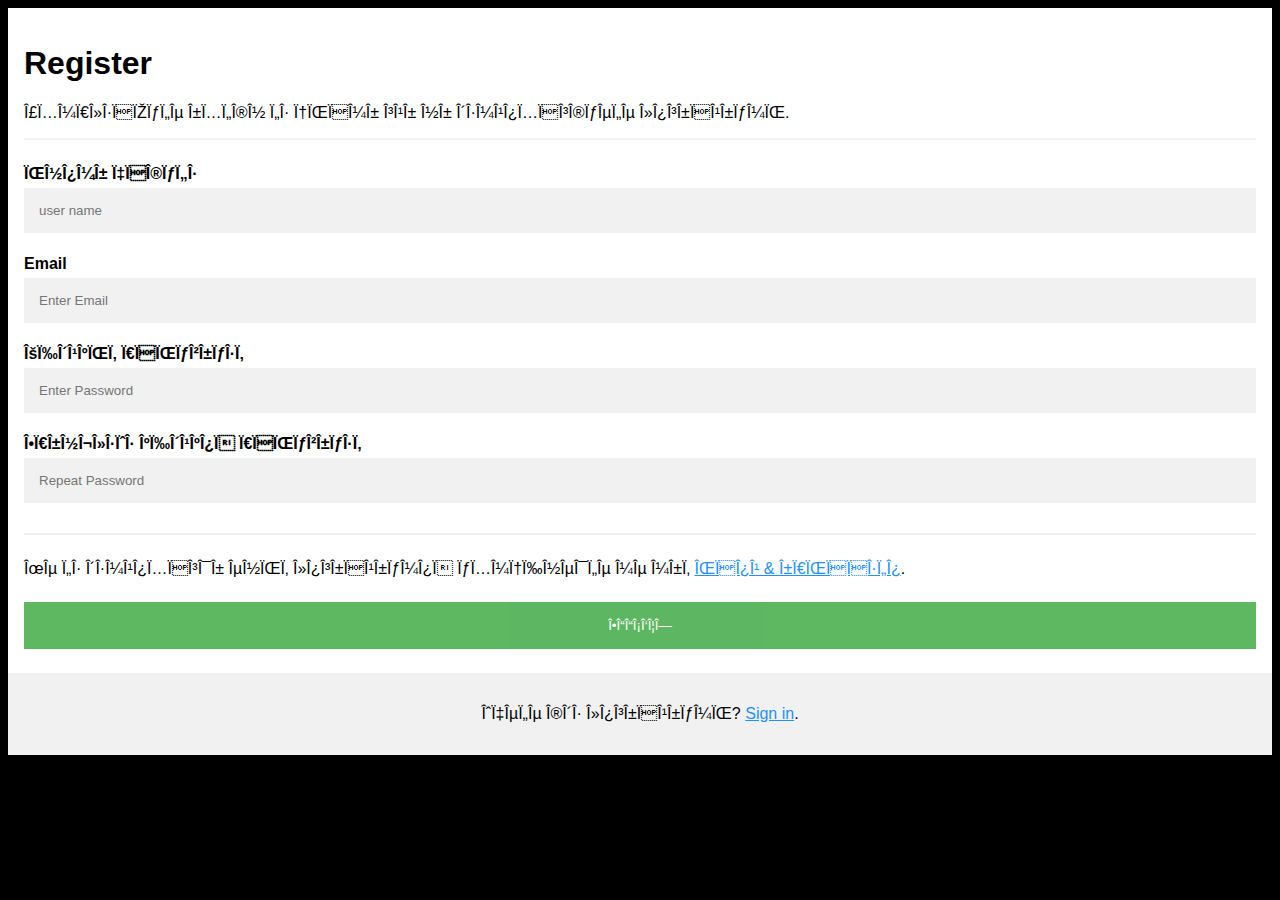
<file: index.html>
<!DOCTYPE html>
<!--<html lang="en">   -->
<!--<head>
<title>chat - developer</title>
<meta charset="UTF-8">
<meta name="viewport" content="width=device-width, initial-scale=1">
<style>
body {
  font-family: Arial, Helvetica, sans-serif;
}
</style>
</head>
<body>
     <form action="action_page.php">
  <div class="container">
    <h1>Register</h1>
    <p>Please fill in this form to create an account.</p>
    <hr>
	<label for="psw"><b>user</b></label>
	<input type="text" id="userName" class="form-control input-sm chat-input" placeholder="user name" >

    <label for="email"><b>Email</b></label>
    <input type="text" placeholder="Enter Email" name="email" required>

    <label for="psw"><b>Password</b></label>
    <input type="password" placeholder="Enter Password" name="psw" required>

    <label for="psw-repeat"><b>Repeat Password</b></label>
    <input type="password" placeholder="Repeat Password" name="psw-repeat" required>
    <hr>

    <p>By creating an account you agree to our <a href="#">Terms & Privacy</a>.</p>
    <button type="submit" class="registerbtn">Register</button>
  </div>

  <div class="container signin">
    <p>Already have an account? <a href="#">Sign in</a>.</p>
  </div>
</form> 


</body>   -->
<html>
<head>
<meta name="viewport" content="width=device-width, initial-scale=1">
<style>
body {
    font-family: Arial, Helvetica, sans-serif;
    background-color: black;
}

* {
    box-sizing: border-box;
}

/* Add padding to containers */
.container {
    padding: 16px;
    background-color: white;
}

/* Full-width input fields */
input[type=text], input[type=password] {
    width: 100%;
    padding: 15px;
    margin: 5px 0 22px 0;
    display: inline-block;
    border: none;
    background: #f1f1f1;
}

input[type=text]:focus, input[type=password]:focus {
    background-color: #ddd;
    outline: none;
}

/* Overwrite default styles of hr */
hr {
    border: 1px solid #f1f1f1;
    margin-bottom: 25px;
}

/* Set a style for the submit button */
.registerbtn {
    background-color: #4CAF50;
    color: white;
    padding: 16px 20px;
    margin: 8px 0;
    border: none;
    cursor: pointer;
    width: 100%;
    opacity: 0.9;
}

.registerbtn:hover {
    opacity: 1;
}

/* Add a blue text color to links */
a {
    color: dodgerblue;
}

/* Set a grey background color and center the text of the "sign in" section */
.signin {
    background-color: #f1f1f1;
    text-align: center;
}
</style>
</head>
<body>

<form action="https://www.w3schools.com/action_page.php">
  <div class="container">
    <h1>Register</h1>
    <p>Συμπληρώστε αυτήν τη φόρμα για να δημιουργήσετε λογαριασμό.</p>
    <hr>
	<label for="psw"><b>όνομα χρήστη</b></label>
	<input type="text" id="userName" class="form-control input-sm chat-input" placeholder="user name" />

    <label for="email"><b>Email</b></label>
    <input type="text" placeholder="Enter Email" name="email" required>

    <label for="psw"><b>Κωδικός πρόσβασης</b></label>
    <input type="password" placeholder="Enter Password" name="psw" required>

    <label for="psw-repeat"><b>Επανάληψη κωδικού πρόσβασης</b></label>
    <input type="password" placeholder="Repeat Password" name="psw-repeat" required>
    <hr>
    <p>Με τη δημιουργία ενός λογαριασμού συμφωνείτε με μας <a href="#">Όροι & απόρρητο</a>.</p>

    <button type="submit" class="registerbtn">ΕΓΓΡΑΦΗ</button>
  </div>
  
  <div class="container signin">
    <p>Έχετε ήδη λογαριασμό? <a href="file:///C:/Users/djaig/Desktop/chatdeveloper_html/simple_login.html">Sign in</a>.</p>
  </div>
</form>

</body>
</html>
</file>
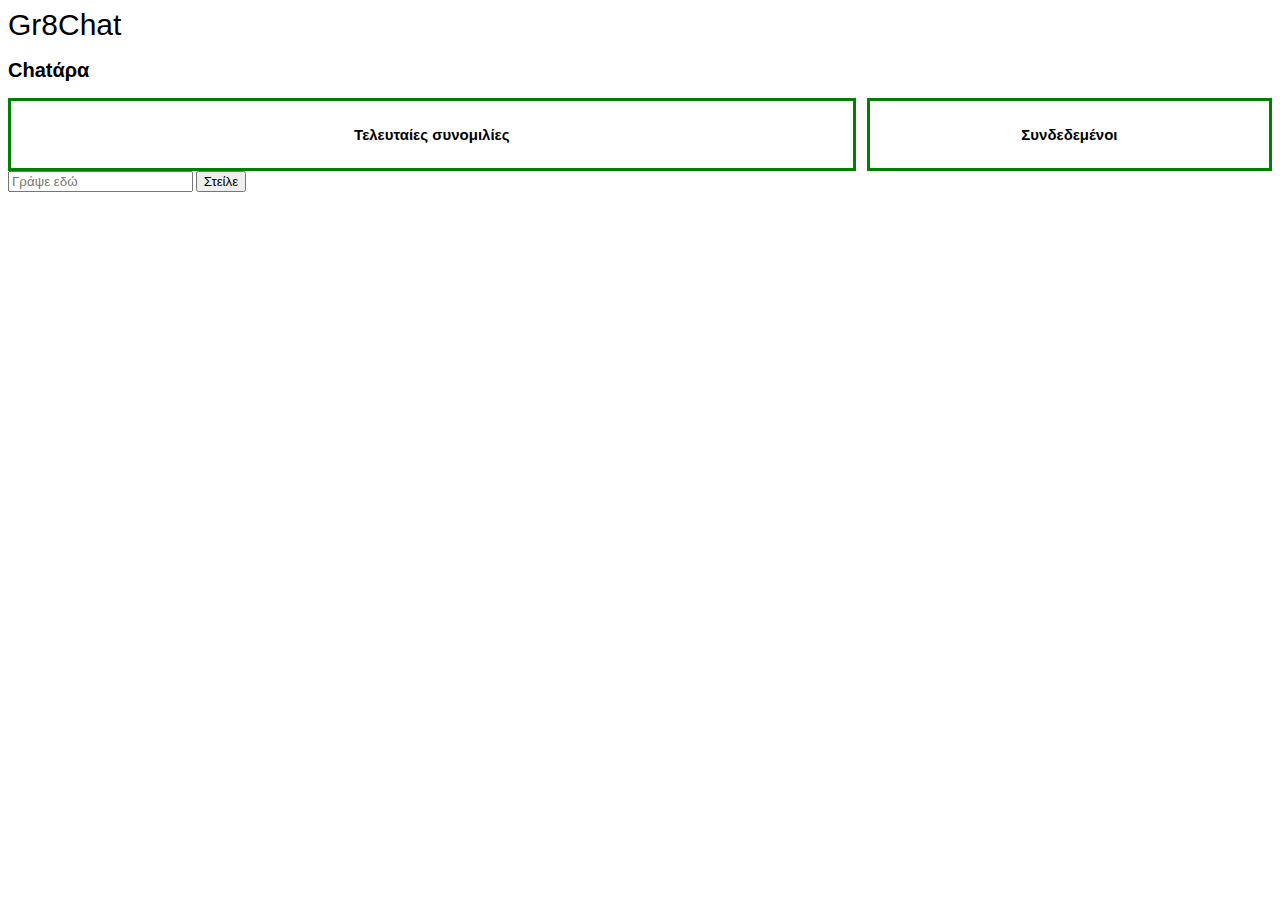
<file: gr8chat.html>
<!DOCTYPE html>
<html lang ="el">
  <head>
  <meta charset="utf-8">
  <meta title="The Great ελληνικό Chat">
  <!--Στην θέση του # το εικονάκι της σελίδας -->
  <link rel="shortcut icon" href= # type="image/x-icon">
  <meta name="viewport" content="width=device-width">
  <meta name="author" content="Alexis">
  <meta name ="keywords" content="great,greek,chat">
  <!--Ακολουθούν τα δύο αρχεία css και js-->
  <link rel='stylesheet' href='gr8chat.css'>
  <script src='gr8chat.js' defer></script>
  </head>

<body>
  <header>Gr8Chat</header>
  <h2>Chatάρα</h2>
<div class="chatroom">
  <!-- Περιέχει τις συνομιλίες -->
  <div class=sameline>
  <div class='displayScreen'> 
    <h3>Τελευταίες συνομιλίες<h3>
    <ul id='conversations'></ul>
  </div>
  
  <!--Περιέχει τους χρήστες -->
  <div class='loggedin'>
    <h3>Συνδεδεμένοι</h3>
    <ul class = 'loggedusers'></ul>
  </div>
</div>
  <!--Η φόρμα υποβολής-->
    <input type='text' name='item' id='item'placeholder="Γράψε εδώ">
    <button id='add-button'> Στείλε </button>
</div>
<body>
</html>
</file>
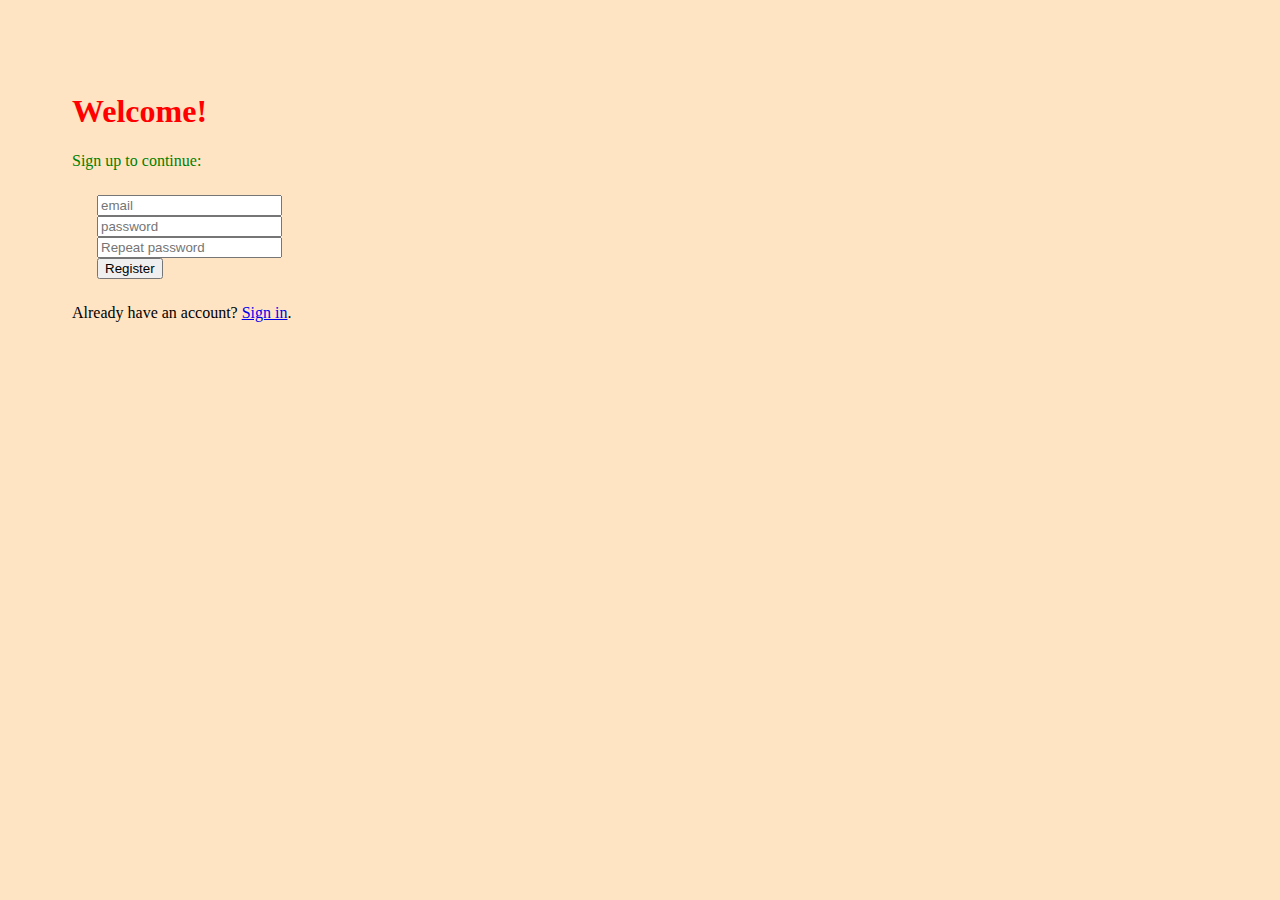
<file: SignUp.html>
<!DOCTYPE html>
<html>
   <head>
      <title>Chat developer Registration</title>
      <meta name="viewport" content="width=device-width, initial-scale=1">
      <meta charset="utf-8">
       
       <style type="text/css">
       body{
             padding:5%;
              background-color: bisque;
             }
       header{
             
             color:red;
             }
       header p {
             color:green;
             }
             
      .questionform{
            margin:25px;
            }
       </style>
      </head>	
   <body>
      <header>
        <h1>Welcome!</h1>
        <p>Sign up  to continue:</p>
      </header>
      <div class = questionform>
      <input type="text" id="email" class="input form" placeholder="email" /><br>
      <input type="password" id="userPassword" class="input form" placeholder="password" /><br>
      <input type="password" id="Passwordrpt" class="input form" placeholder="Repeat password" /><br>
      <button type="submit" class="Registerbtn">Register</button>
    </div>
    
    <div class="container signin">
    <p>Already have an account? <a href="file:///C:/Users/djaig/Desktop/chatdeveloper_html/Sign%20in.html">Sign in</a>.</p>
  </div>
    
   </body>	
</html>
</file>
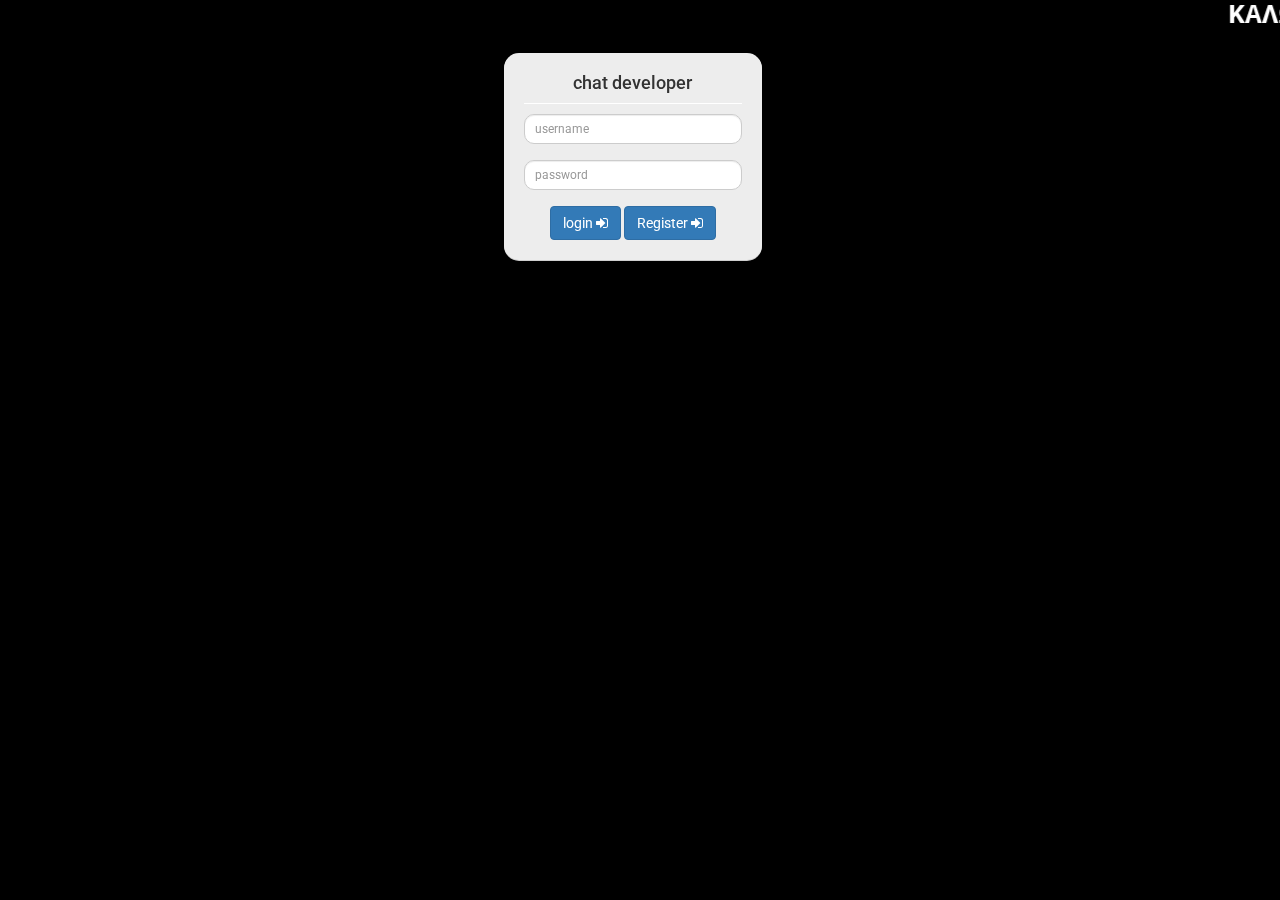
<file: simple_login.html>
<!DOCTYPE html>
<html lang="en">
<head>
    <meta charset="utf-8">
    <!-- This file has been downloaded from Bootsnipp.com. Enjoy! -->
    <title>Simple login - Bootsnipp.com</title>
        <meta name="viewport" content="width=device-width, initial-scale=1">
    <link href="http://netdna.bootstrapcdn.com/bootstrap/3.2.0/css/bootstrap.min.css" rel="stylesheet">
    <style type="text/css">
        @import url(http://fonts.googleapis.com/css?family=Roboto:400);
body {
  background-image: url('https://i.pinimg.com/originals/d6/68/ab/d668abc72809303852c27275e6a56775.gif');
  background-color:#000000;
  -webkit-font-smoothing: antialiased;
  font: normal 14px Roboto,arial,sans-serif;
}

.container {
    padding: 25px;
    position: fixed;
}

.form-login {
    background-color: #EDEDED;
    padding-top: 10px;
    padding-bottom: 20px;
    padding-left: 20px;
    padding-right: 20px;
    border-radius: 15px;
    border-color:#d2d2d2;
    border-width: 5px;
    box-shadow:0 1px 0 #cfcfcf;
}

h4 { 
 border:0 solid #fff; 
 border-bottom-width:1px;
 padding-bottom:10px;
 text-align: center;
}

.form-control {
    border-radius: 10px;
}

.wrapper {
    text-align: center;
}

    </style>
    <script src="http://code.jquery.com/jquery-1.11.1.min.js"></script>
    <script src="http://netdna.bootstrapcdn.com/bootstrap/3.2.0/js/bootstrap.min.js"></script>
</head>
<body>

<!--Pulling Awesome Font -->
<marquee behavior="SCROLL" height="25" width="100%" bgcolor="black" style="height: 25px; width: 100%; background-color: black;"><span style="font-family: courier; font-size: 21pt; color: rgb(255, 0, 0);"><span style="color: #FFFFFF;"><b>ΚΑΛΩΣ ΗΡΘΑΤΕ ΣΤΟ CHAT DEVELOPER : ΟΙ ΣΥΝΤΕΛΕΣΤΕΣ : KΩΣΤΑΣ ΝΙΚΟΛΑΚΟΠΟΥΛΟΣ - ΑΛΕΞΗΣ ΦΙΛΙΠΠΟΠΟΥΛΟΣ - ΘΟΔΩΡΗΣ ΑΘΑΝΑΣΟΠΟΥΛΟΣ - ΓΙΑΝΝΗΣ ΛΑΓΓΟΥΡΕΤΟΣ</b></span></span></marquee>
<link href="//maxcdn.bootstrapcdn.com/font-awesome/4.2.0/css/font-awesome.min.css" rel="stylesheet">

<div class="container">
    <div class="row">
        <div class="col-md-offset-5 col-md-3">
            <div class="form-login">
            <h4>chat developer</h4>
            <input type="text" id="userName" class="form-control input-sm chat-input" placeholder="username" />
            </br>
            <input type="password" id="userPassword" class="form-control input-sm chat-input" placeholder="password" />
            </br>
            <div class="wrapper">
            <span class="group-btn">     
                <a href="chat.html" class="btn btn-primary btn-md">login <i class="fa fa-sign-in"></i></a>
				<a href="index.html#" class="btn btn-primary btn-md">Register <i class="fa fa-sign-in"></i></a>
            </span>
            </div>
            </div>
        
        </div>
    </div>
</div>
<script type="text/javascript">

</script>
</body>
</html>
</file>
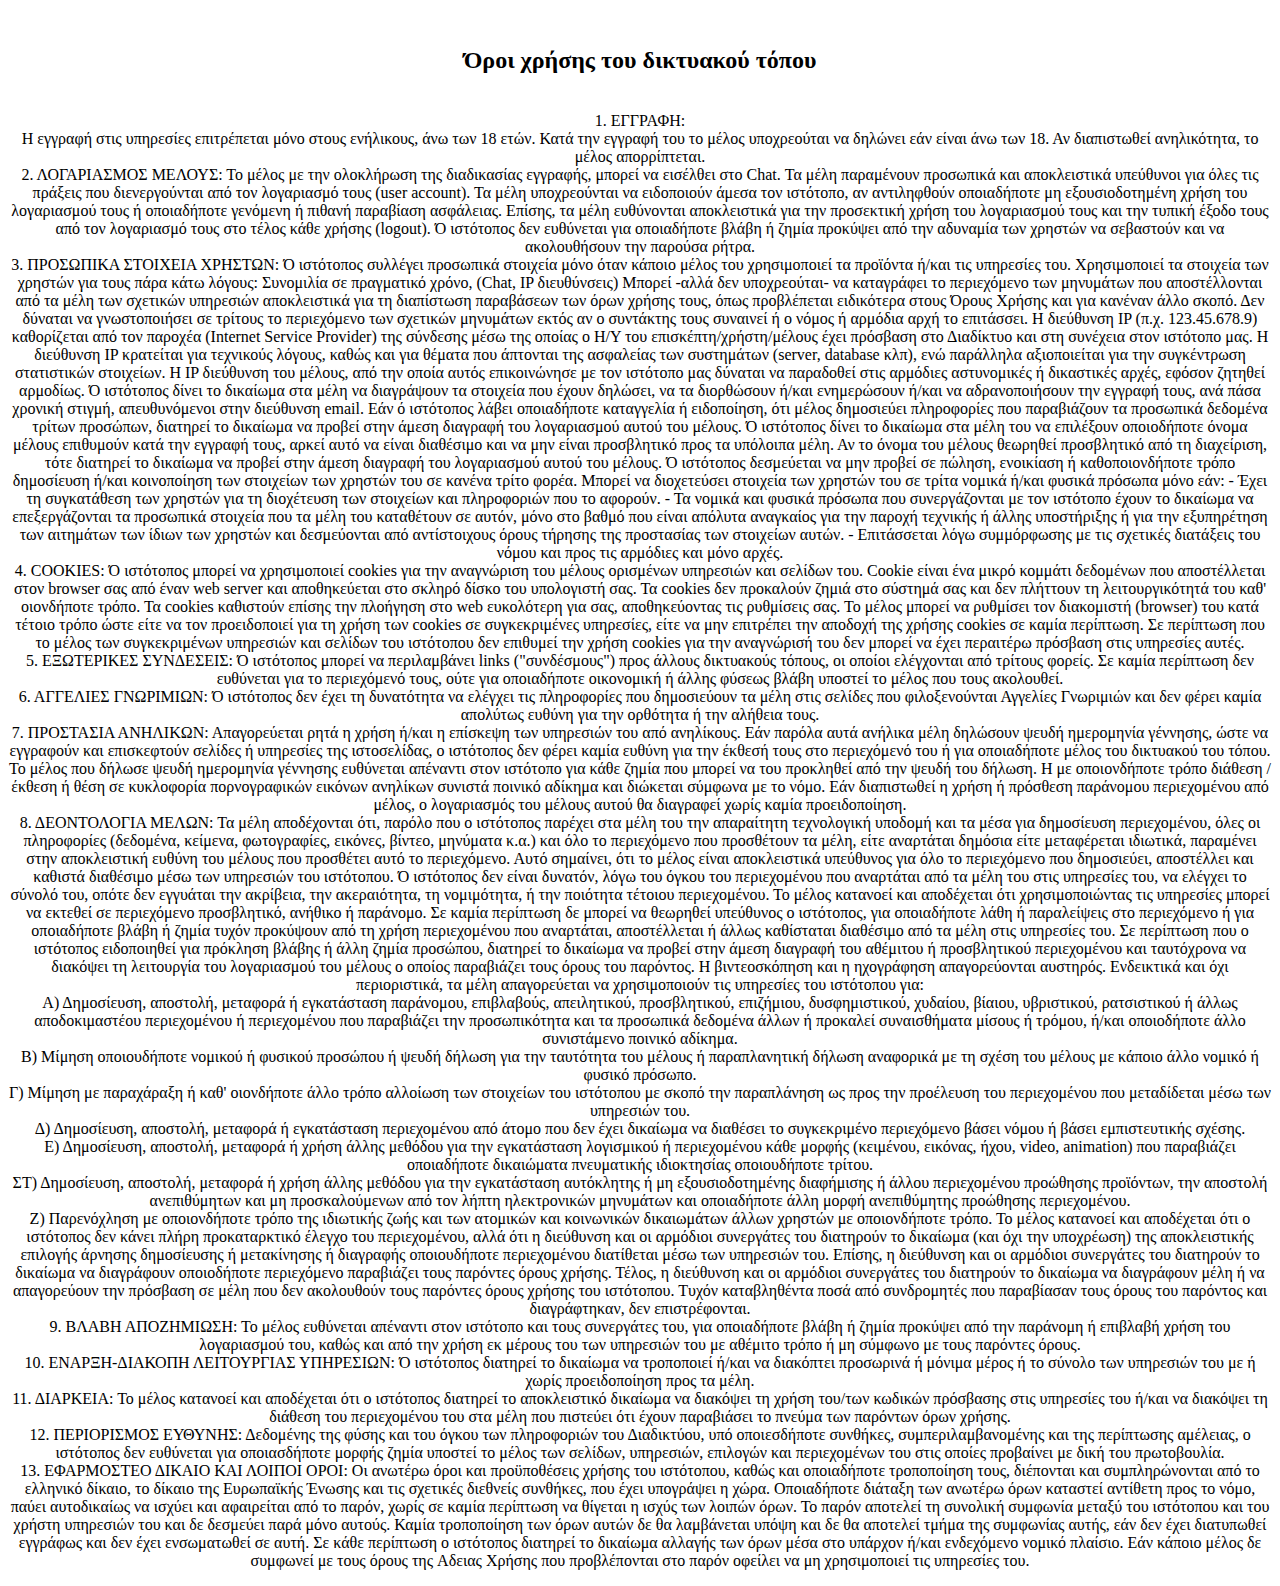
<file: Όροι & απόρρητο.html>
<!DOCTYPE html>
<html>
<title>HTML Tutorial</title>
<body>
<center>
<p><h2><br>Όροι χρήσης του δικτυακού τόπου</br></h2>
<br>1. ΕΓΓΡΑΦΗ:</br>
Η εγγραφή στις υπηρεσίες επιτρέπεται μόνο στους ενήλικους, άνω των 18 ετών. Κατά την εγγραφή του το μέλος υποχρεούται να δηλώνει εάν είναι άνω των 18. Αν διαπιστωθεί ανηλικότητα, το μέλος απορρίπτεται.</br>
2. ΛΟΓΑΡΙΑΣΜΟΣ ΜΕΛΟΥΣ:
Το μέλος με την ολοκλήρωση της διαδικασίας εγγραφής, μπορεί να εισέλθει στο Chat. Τα μέλη παραμένουν προσωπικά και αποκλειστικά υπεύθυνοι για όλες τις πράξεις που διενεργούνται από τον λογαριασμό τους (user account). Τα μέλη υποχρεούνται να ειδοποιούν άμεσα τον ιστότοπο, αν αντιληφθούν οποιαδήποτε μη εξουσιοδοτημένη χρήση του λογαριασμού τους ή οποιαδήποτε γενόμενη ή πιθανή παραβίαση ασφάλειας. Επίσης, τα μέλη ευθύνονται αποκλειστικά για την προσεκτική χρήση του λογαριασμού τους και την τυπική έξοδο τους από τον λογαριασμό τους στο τέλος κάθε χρήσης (logout). Ό ιστότοπος δεν ευθύνεται για οποιαδήποτε βλάβη ή ζημία προκύψει από την αδυναμία των χρηστών να σεβαστούν και να ακολουθήσουν την παρούσα ρήτρα.
<br>3. ΠΡΟΣΩΠΙΚΑ ΣΤΟΙΧΕΙΑ ΧΡΗΣΤΩΝ:
Ό ιστότοπος συλλέγει προσωπικά στοιχεία μόνο όταν κάποιο μέλος του χρησιμοποιεί τα προϊόντα ή/και τις υπηρεσίες του. Χρησιμοποιεί τα στοιχεία των χρηστών για τους πάρα κάτω λόγους:
Συνομιλία σε πραγματικό χρόνο, (Chat, IP διευθύνσεις) 
Μπορεί -αλλά δεν υποχρεούται- να καταγράφει το περιεχόμενο των μηνυμάτων που αποστέλλονται από τα μέλη των σχετικών υπηρεσιών αποκλειστικά για τη διαπίστωση παραβάσεων των όρων χρήσης τους, όπως προβλέπεται ειδικότερα στους Όρους Χρήσης και για κανέναν άλλο σκοπό. Δεν δύναται να γνωστοποιήσει σε τρίτους το περιεχόμενο των σχετικών μηνυμάτων εκτός αν ο συντάκτης τους συναινεί ή ο νόμος ή αρμόδια αρχή το επιτάσσει.
H διεύθυνση IP (π.χ. 123.45.678.9) καθορίζεται από τον παροχέα (Internet Service Provider) της σύνδεσης μέσω της οποίας ο Η/Υ του επισκέπτη/χρήστη/μέλους έχει πρόσβαση στο Διαδίκτυο και στη συνέχεια στον ιστότοπο μας. Η διεύθυνση IP κρατείται για τεχνικούς λόγους, καθώς και για θέματα που άπτονται της ασφαλείας των συστημάτων (server, database κλπ), ενώ παράλληλα αξιοποιείται για την συγκέντρωση στατιστικών στοιχείων. Η IP διεύθυνση του μέλους, από την οποία αυτός επικοινώνησε με τον ιστότοπο μας δύναται να παραδοθεί στις αρμόδιες αστυνομικές ή δικαστικές αρχές, εφόσον ζητηθεί αρμοδίως.
Ό ιστότοπος δίνει το δικαίωμα στα μέλη να διαγράψουν τα στοιχεία που έχουν δηλώσει, να τα διορθώσουν ή/και ενημερώσουν ή/και να αδρανοποιήσουν την εγγραφή τους, ανά πάσα χρονική στιγμή, απευθυνόμενοι στην διεύθυνση email. Εάν ό ιστότοπος λάβει οποιαδήποτε καταγγελία ή ειδοποίηση, ότι μέλος δημοσιεύει  πληροφορίες που παραβιάζουν τα προσωπικά δεδομένα τρίτων προσώπων, διατηρεί το δικαίωμα να προβεί στην άμεση διαγραφή του λογαριασμού αυτού του μέλους.
Ό ιστότοπος δίνει το δικαίωμα στα μέλη του να επιλέξουν οποιοδήποτε όνομα μέλους επιθυμούν κατά την εγγραφή τους, αρκεί αυτό να είναι διαθέσιμο και να μην είναι προσβλητικό προς τα υπόλοιπα μέλη. Αν το όνομα του μέλους θεωρηθεί προσβλητικό από τη διαχείριση, τότε διατηρεί το δικαίωμα να προβεί στην άμεση διαγραφή του λογαριασμού αυτού του μέλους.
Ό ιστότοπος δεσμεύεται να μην προβεί σε πώληση, ενοικίαση ή καθοποιονδήποτε τρόπο δημοσίευση ή/και κοινοποίηση των στοιχείων των χρηστών του σε κανένα τρίτο φορέα. Μπορεί να διοχετεύσει στοιχεία των χρηστών του σε τρίτα νομικά ή/και φυσικά πρόσωπα μόνο εάν:
- Έχει τη συγκατάθεση των χρηστών για τη διοχέτευση των στοιχείων και πληροφοριών που το αφορούν. 
- Τα νομικά και φυσικά πρόσωπα που συνεργάζονται με τον ιστότοπο έχουν το δικαίωμα να επεξεργάζονται τα προσωπικά στοιχεία που τα μέλη του καταθέτουν σε αυτόν, μόνο στο βαθμό που είναι απόλυτα αναγκαίος για την παροχή τεχνικής ή άλλης υποστήριξης ή για την εξυπηρέτηση των αιτημάτων των ίδιων των χρηστών και δεσμεύονται από αντίστοιχους όρους τήρησης της προστασίας των στοιχείων αυτών. 
- Επιτάσσεται λόγω συμμόρφωσης με τις σχετικές διατάξεις του νόμου και προς τις αρμόδιες και μόνο αρχές.
<br>4. COOKIES:
Ό ιστότοπος μπορεί να χρησιμοποιεί cookies για την αναγνώριση του μέλους ορισμένων υπηρεσιών και σελίδων του. Cookie είναι ένα μικρό κομμάτι δεδομένων που αποστέλλεται στον browser σας από έναν web server και αποθηκεύεται στο σκληρό δίσκο του υπολογιστή σας. Τα cookies δεν προκαλούν ζημιά στο σύστημά σας και δεν πλήττουν τη λειτουργικότητά του καθ' οιονδήποτε τρόπο. Τα cookies καθιστούν επίσης την πλοήγηση στο web ευκολότερη για σας, αποθηκεύοντας τις ρυθμίσεις σας. Το μέλος μπορεί να ρυθμίσει τον διακομιστή (browser) του κατά τέτοιο τρόπο ώστε είτε να τον προειδοποιεί για τη χρήση των cookies σε συγκεκριμένες υπηρεσίες, είτε να μην επιτρέπει την αποδοχή της χρήσης cookies σε καμία περίπτωση. Σε περίπτωση που το μέλος των συγκεκριμένων υπηρεσιών και σελίδων του ιστότοπου δεν επιθυμεί την χρήση cookies για την αναγνώρισή του δεν μπορεί να έχει περαιτέρω πρόσβαση στις υπηρεσίες αυτές.
<br>5. ΕΞΩΤΕΡΙΚΕΣ ΣΥΝΔΕΣΕΙΣ:
Ό ιστότοπος μπορεί να περιλαμβάνει links ("συνδέσμους") προς άλλους δικτυακούς τόπους, οι οποίοι ελέγχονται από τρίτους φορείς. Σε καμία περίπτωση δεν ευθύνεται για το περιεχόμενό τους, ούτε για οποιαδήποτε οικονομική ή άλλης φύσεως βλάβη υποστεί το μέλος που τους ακολουθεί.
<br>6. ΑΓΓΕΛIΕΣ ΓΝΩΡΙΜΙΩΝ:
Ό ιστότοπος δεν έχει τη δυνατότητα να ελέγχει τις πληροφορίες που δημοσιεύουν τα μέλη στις σελίδες που φιλοξενούνται Αγγελίες Γνωριμιών και δεν φέρει καμία απολύτως ευθύνη για την ορθότητα ή την αλήθεια τους. 
<br>7. ΠΡΟΣΤΑΣΙΑ ΑΝΗΛΙΚΩΝ:
Απαγορεύεται ρητά η χρήση ή/και η επίσκεψη των υπηρεσιών του από ανηλίκους. Εάν παρόλα αυτά ανήλικα μέλη δηλώσουν ψευδή ημερομηνία γέννησης, ώστε να εγγραφούν και επισκεφτούν σελίδες ή υπηρεσίες της ιστοσελίδας, ο ιστότοπος δεν φέρει καμία ευθύνη για την έκθεσή τους στο περιεχόμενό του ή για οποιαδήποτε μέλος του δικτυακού του τόπου. Το μέλος που δήλωσε ψευδή ημερομηνία γέννησης ευθύνεται απέναντι στον ιστότοπο για κάθε ζημία που μπορεί να του προκληθεί από την ψευδή του δήλωση. Η με οποιονδήποτε τρόπο διάθεση / έκθεση ή θέση σε κυκλοφορία πορνογραφικών εικόνων ανηλίκων συνιστά ποινικό αδίκημα και διώκεται σύμφωνα με το νόμο. Εάν διαπιστωθεί η χρήση ή πρόσθεση παράνομου περιεχομένου από μέλος, ο λογαριασμός του μέλους αυτού θα διαγραφεί χωρίς καμία προειδοποίηση. 
<br>8. ΔΕΟΝΤΟΛΟΓΙΑ ΜΕΛΩΝ:
Τα μέλη αποδέχονται ότι, παρόλο που ο ιστότοπος παρέχει στα μέλη του την απαραίτητη τεχνολογική υποδομή και τα μέσα για δημοσίευση περιεχομένου, όλες οι πληροφορίες (δεδομένα, κείμενα, φωτογραφίες, εικόνες, βίντεο, μηνύματα κ.α.) και όλο το περιεχόμενο που προσθέτουν τα μέλη, είτε αναρτάται δημόσια είτε μεταφέρεται ιδιωτικά, παραμένει στην αποκλειστική ευθύνη του μέλους που προσθέτει αυτό το περιεχόμενο. Αυτό σημαίνει, ότι το μέλος είναι αποκλειστικά υπεύθυνος για όλο το περιεχόμενο που δημοσιεύει, αποστέλλει και καθιστά διαθέσιμο μέσω των υπηρεσιών του ιστότοπου. 
Ό ιστότοπος δεν είναι δυνατόν, λόγω του όγκου του περιεχομένου που αναρτάται από τα μέλη του στις υπηρεσίες του, να ελέγχει το σύνολό του, οπότε δεν εγγυάται την ακρίβεια, την ακεραιότητα, τη νομιμότητα, ή την ποιότητα τέτοιου περιεχομένου. Το μέλος κατανοεί και αποδέχεται ότι χρησιμοποιώντας τις υπηρεσίες μπορεί να εκτεθεί σε περιεχόμενο προσβλητικό, ανήθικο ή παράνομο. Σε καμία περίπτωση δε μπορεί να θεωρηθεί υπεύθυνος ο ιστότοπος, για οποιαδήποτε λάθη ή παραλείψεις στο περιεχόμενο ή για οποιαδήποτε βλάβη ή ζημία τυχόν προκύψουν από τη χρήση περιεχομένου που αναρτάται, αποστέλλεται ή άλλως καθίσταται διαθέσιμο από τα μέλη στις υπηρεσίες του. 
Σε περίπτωση που ο ιστότοπος ειδοποιηθεί για πρόκληση βλάβης ή άλλη ζημία προσώπου, διατηρεί το δικαίωμα να προβεί στην άμεση διαγραφή του αθέμιτου ή προσβλητικού περιεχομένου και ταυτόχρονα να διακόψει τη λειτουργία του λογαριασμού του μέλους ο οποίος παραβιάζει τους όρους του παρόντος.
Η βιντεοσκόπηση και η ηχογράφηση απαγορεύονται αυστηρός.
Ενδεικτικά και όχι περιοριστικά, τα μέλη απαγορεύεται να χρησιμοποιούν τις υπηρεσίες του ιστότοπου για:
<br>Α) Δημοσίευση, αποστολή, μεταφορά ή εγκατάσταση παράνομου, επιβλαβούς, απειλητικού, προσβλητικού, επιζήμιου, δυσφημιστικού, χυδαίου, βίαιου, υβριστικού, ρατσιστικού ή άλλως αποδοκιμαστέου περιεχομένου ή περιεχομένου που παραβιάζει την προσωπικότητα και τα προσωπικά δεδομένα άλλων ή προκαλεί συναισθήματα μίσους ή τρόμου, ή/και οποιοδήποτε άλλο συνιστάμενο ποινικό αδίκημα. 
<br>Β) Μίμηση οποιουδήποτε νομικού ή φυσικού προσώπου ή ψευδή δήλωση για την ταυτότητα του μέλους ή παραπλανητική δήλωση αναφορικά με τη σχέση του μέλους με κάποιο άλλο νομικό ή φυσικό πρόσωπο. 
<br>Γ) Μίμηση με παραχάραξη ή καθ' οιονδήποτε άλλο τρόπο αλλοίωση των στοιχείων του ιστότοπου με σκοπό την παραπλάνηση ως προς την προέλευση του περιεχομένου που μεταδίδεται μέσω των υπηρεσιών του. 
<br>Δ) Δημοσίευση, αποστολή, μεταφορά ή εγκατάσταση περιεχομένου από άτομο που δεν έχει δικαίωμα να διαθέσει το συγκεκριμένο περιεχόμενο βάσει νόμου ή βάσει εμπιστευτικής σχέσης. 
<br>Ε) Δημοσίευση, αποστολή, μεταφορά ή χρήση άλλης μεθόδου για την εγκατάσταση λογισμικού ή περιεχομένου κάθε μορφής (κειμένου, εικόνας, ήχου, video, animation) που παραβιάζει οποιαδήποτε δικαιώματα πνευματικής ιδιοκτησίας οποιουδήποτε τρίτου. 
<br>ΣΤ) Δημοσίευση, αποστολή, μεταφορά ή χρήση άλλης μεθόδου για την εγκατάσταση αυτόκλητης ή μη εξουσιοδοτημένης διαφήμισης ή άλλου περιεχομένου προώθησης προϊόντων, την αποστολή ανεπιθύμητων και μη προσκαλούμενων από τον λήπτη ηλεκτρονικών μηνυμάτων και οποιαδήποτε άλλη μορφή ανεπιθύμητης προώθησης περιεχομένου. 
<br>Ζ) Παρενόχληση με οποιονδήποτε τρόπο της ιδιωτικής ζωής και των ατομικών και κοινωνικών δικαιωμάτων άλλων χρηστών με οποιονδήποτε τρόπο. 
Το μέλος κατανοεί και αποδέχεται ότι ο ιστότοπος δεν κάνει πλήρη προκαταρκτικό έλεγχο του περιεχομένου, αλλά ότι η διεύθυνση και οι αρμόδιοι συνεργάτες του διατηρούν το δικαίωμα (και όχι την υποχρέωση) της αποκλειστικής επιλογής άρνησης δημοσίευσης ή μετακίνησης ή διαγραφής οποιουδήποτε περιεχομένου διατίθεται μέσω των υπηρεσιών του. 
Επίσης, η διεύθυνση και οι αρμόδιοι συνεργάτες του διατηρούν το δικαίωμα να διαγράφουν οποιοδήποτε περιεχόμενο παραβιάζει τους παρόντες όρους χρήσης. Τέλος, η διεύθυνση και οι αρμόδιοι συνεργάτες του διατηρούν το δικαίωμα να διαγράφουν μέλη ή να απαγορεύουν την πρόσβαση σε μέλη που δεν ακολουθούν τους παρόντες όρους χρήσης του ιστότοπου. Τυχόν καταβληθέντα ποσά από συνδρομητές που παραβίασαν τους όρους του παρόντος και διαγράφτηκαν, δεν επιστρέφονται. 
<br>9. ΒΛΑΒΗ ΑΠΟΖΗΜΙΩΣΗ:
Το μέλος ευθύνεται απέναντι στον ιστότοπο και τους συνεργάτες του, για οποιαδήποτε βλάβη ή ζημία προκύψει από την παράνομη ή επιβλαβή χρήση του λογαριασμού του, καθώς και από την χρήση εκ μέρους του των υπηρεσιών του με αθέμιτο τρόπο ή μη σύμφωνο με τους παρόντες όρους. 
<br>10. ΕΝΑΡΞΗ-ΔΙΑΚΟΠΗ ΛΕΙΤΟΥΡΓΙΑΣ ΥΠΗΡΕΣΙΩΝ:
Ό ιστότοπος διατηρεί το δικαίωμα να τροποποιεί ή/και να διακόπτει προσωρινά ή μόνιμα μέρος ή το σύνολο των υπηρεσιών του με ή χωρίς προειδοποίηση προς τα μέλη. 
<br>11. ΔΙΑΡΚΕΙΑ:
Το μέλος κατανοεί και αποδέχεται ότι ο ιστότοπος διατηρεί το αποκλειστικό δικαίωμα να διακόψει τη χρήση του/των κωδικών πρόσβασης στις υπηρεσίες του ή/και να διακόψει τη διάθεση του περιεχομένου του στα μέλη που πιστεύει ότι έχουν παραβιάσει το πνεύμα των παρόντων όρων χρήσης.
<br>12. ΠΕΡΙΟΡΙΣΜΟΣ ΕΥΘΥΝΗΣ:
Δεδομένης της φύσης και του όγκου των πληροφοριών του Διαδικτύου, υπό οποιεσδήποτε συνθήκες, συμπεριλαμβανομένης και της περίπτωσης αμέλειας, ο ιστότοπος δεν ευθύνεται για οποιασδήποτε μορφής ζημία υποστεί το μέλος των σελίδων, υπηρεσιών, επιλογών και περιεχομένων του στις οποίες προβαίνει με δική του πρωτοβουλία. 
<br>13. ΕΦΑΡΜΟΣΤΕΟ ΔΙΚΑΙΟ ΚΑΙ ΛΟΙΠΟΙ ΟΡΟΙ:
Οι ανωτέρω όροι και προϋποθέσεις χρήσης του ιστότοπου, καθώς και οποιαδήποτε τροποποίηση τους, διέπονται και συμπληρώνονται από το ελληνικό δίκαιο, το δίκαιο της Ευρωπαϊκής Ένωσης και τις σχετικές διεθνείς συνθήκες, που έχει υπογράψει η χώρα. Οποιαδήποτε διάταξη των ανωτέρω όρων καταστεί αντίθετη προς το νόμο, παύει αυτοδικαίως να ισχύει και αφαιρείται από το παρόν, χωρίς σε καμία περίπτωση να θίγεται η ισχύς των λοιπών όρων. Το παρόν αποτελεί τη συνολική συμφωνία μεταξύ του ιστότοπου και του χρήστη υπηρεσιών του και δε δεσμεύει παρά μόνο αυτούς. Καμία τροποποίηση των όρων αυτών δε θα λαμβάνεται υπόψη και δε θα αποτελεί τμήμα της συμφωνίας αυτής, εάν δεν έχει διατυπωθεί εγγράφως και δεν έχει ενσωματωθεί σε αυτή. Σε κάθε περίπτωση ο ιστότοπος διατηρεί το δικαίωμα αλλαγής των όρων μέσα στο υπάρχον ή/και ενδεχόμενο νομικό πλαίσιο. Εάν κάποιο μέλος δε συμφωνεί με τους όρους της Aδειας Χρήσης που προβλέπονται στο παρόν οφείλει να μη χρησιμοποιεί τις υπηρεσίες του.
</p></center>

</body>
</html>
</file>
<file: gr8chat.css>
body{
    font-size: 10px;
    font-family: Arial, Helvetica, sans-serif;
}
header {
    font-size:3em;

}
h2{
    font-size: 2em;
}
h3{
    font-size: 1.5em;

}



.displayScreen{
    margin: auto;
    width: 65%;
    border: 3px solid green;
    padding: 10px;
    float: left;
    text-align: center;
}

.loggedin{
    margin: auto;
    width: 30%;
    border: 3px solid green;
    padding: 10px;
    float: right;
    text-align:center ;
    

}
</file>
